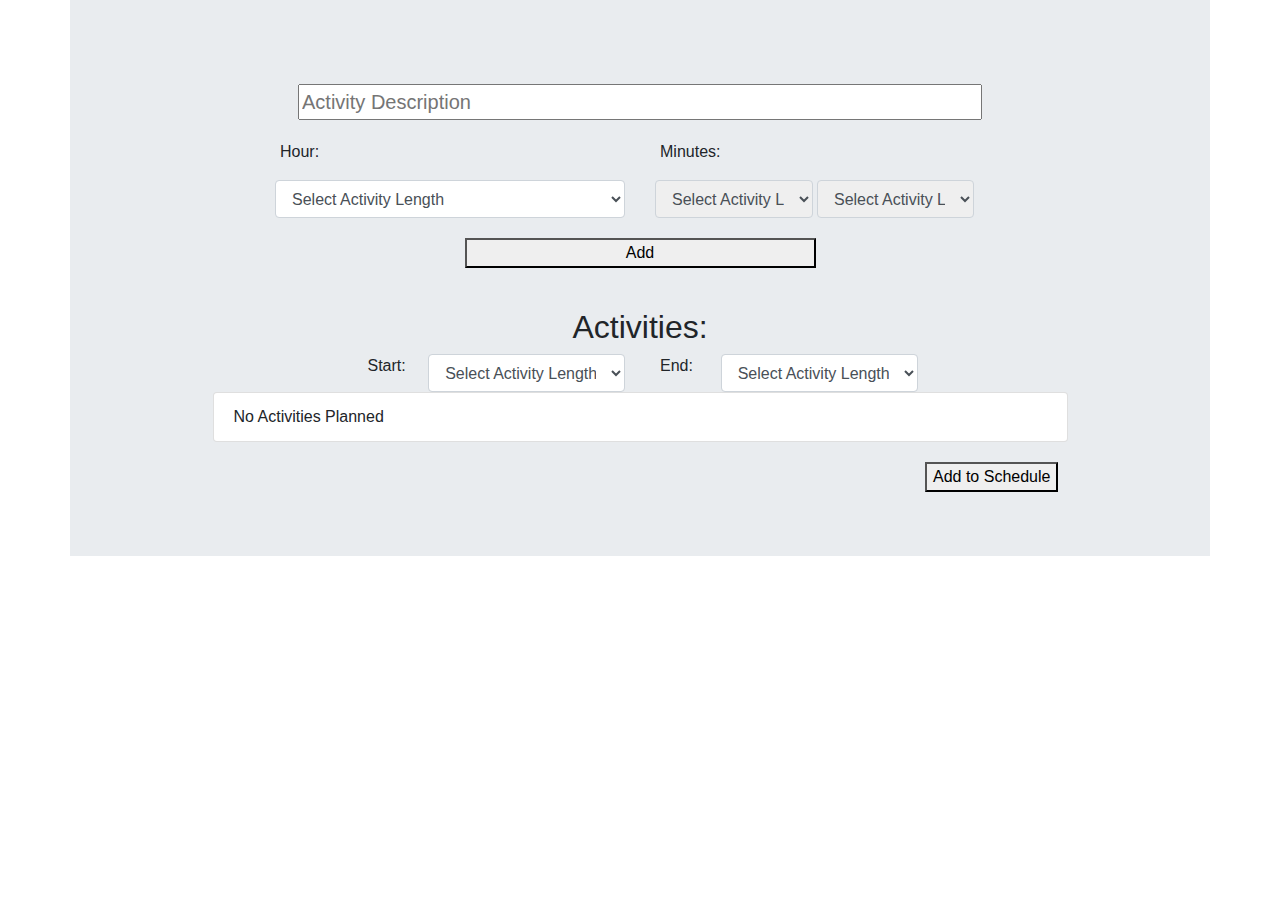
<file: index.html>
<!DOCTYPE html>
<html lang="en">
<head>
    <meta charset="UTF-8">
    <meta name="viewport" content="width=device-width, initial-scale=1.0">
    <meta http-equiv="X-UA-Compatible" content="ie=edge">
    <title>Document</title>

    <link rel="stylesheet" href="css/style.css">
    <link rel="stylesheet" href="https://stackpath.bootstrapcdn.com/bootstrap/4.3.1/css/bootstrap.min.css" integrity="sha384-ggOyR0iXCbMQv3Xipma34MD+dH/1fQ784/j6cY/iJTQUOhcWr7x9JvoRxT2MZw1T" crossorigin="anonymous">

</head>
<body>
    <div class="container jumbotron-fluid jumbotron">
        <div class="row">
            <div class="col-12">
                <form action="">
                    <input type="text" placeholder="Activity Description" id="activity"></input>
                    <p id="error-activity">Error</p>
                    <div class="container">
                        <div class="row justify-content-center">
                            <div class="col-4">
                                <p class="input">Hour:</p>
                                <select class="form-control" id="selectHour"></select>
                            </div>
                            <div class="col-4" style="display:block;">
                                <p class="input">Minutes:</p>
                                <select class="selectMins"></select>
                                <select class="selectMins"></select>
                            </div>
                        </div>
                    </div>
                </form>
            </div>
        </div>
        <div class="row text-center">
            <button id="add">Add</button>
        </div>
        <div class="row">
            <div class="col-12 ">
                <h2 class="header text-center">Activities:</h2>
                <div class="row justify-content-center">
                    <div class="col-3">
                        <span class="input">Start:</span>
                        <select class="form-control range" id="selectHourStart"></select>
                    </div>
                    <div class="col-3">
                            <span class="input">End:</span>
                            <select class="form-control range" id="selectHourEnd"></select>
                        </div>
                </div>
                <p id="error-activities">Error</p>
                <ul class="list-group" id="activities">
                    <li class="list-group-item">No Activities Planned</li>
                </ul>
            </div>
        </div>
        <div class="row justify-content-end">
            <div class="col-2 submit">
                <button type="button"  id="submit">Add to Schedule</button>
            </div>
        </div>
    </div>

</body>
<script src="https://code.jquery.com/jquery-3.3.1.slim.min.js" integrity="sha384-q8i/X+965DzO0rT7abK41JStQIAqVgRVzpbzo5smXKp4YfRvH+8abtTE1Pi6jizo" crossorigin="anonymous"></script>
<script src="https://cdnjs.cloudflare.com/ajax/libs/popper.js/1.14.7/umd/popper.min.js" integrity="sha384-UO2eT0CpHqdSJQ6hJty5KVphtPhzWj9WO1clHTMGa3JDZwrnQq4sF86dIHNDz0W1" crossorigin="anonymous"></script>
<script src="https://stackpath.bootstrapcdn.com/bootstrap/4.3.1/js/bootstrap.min.js" integrity="sha384-JjSmVgyd0p3pXB1rRibZUAYoIIy6OrQ6VrjIEaFf/nJGzIxFDsf4x0xIM+B07jRM" crossorigin="anonymous"></script>
<script src="js/createHTML.js"></script>
<script src="js/addActivities.js"></script>

</html>
</file>
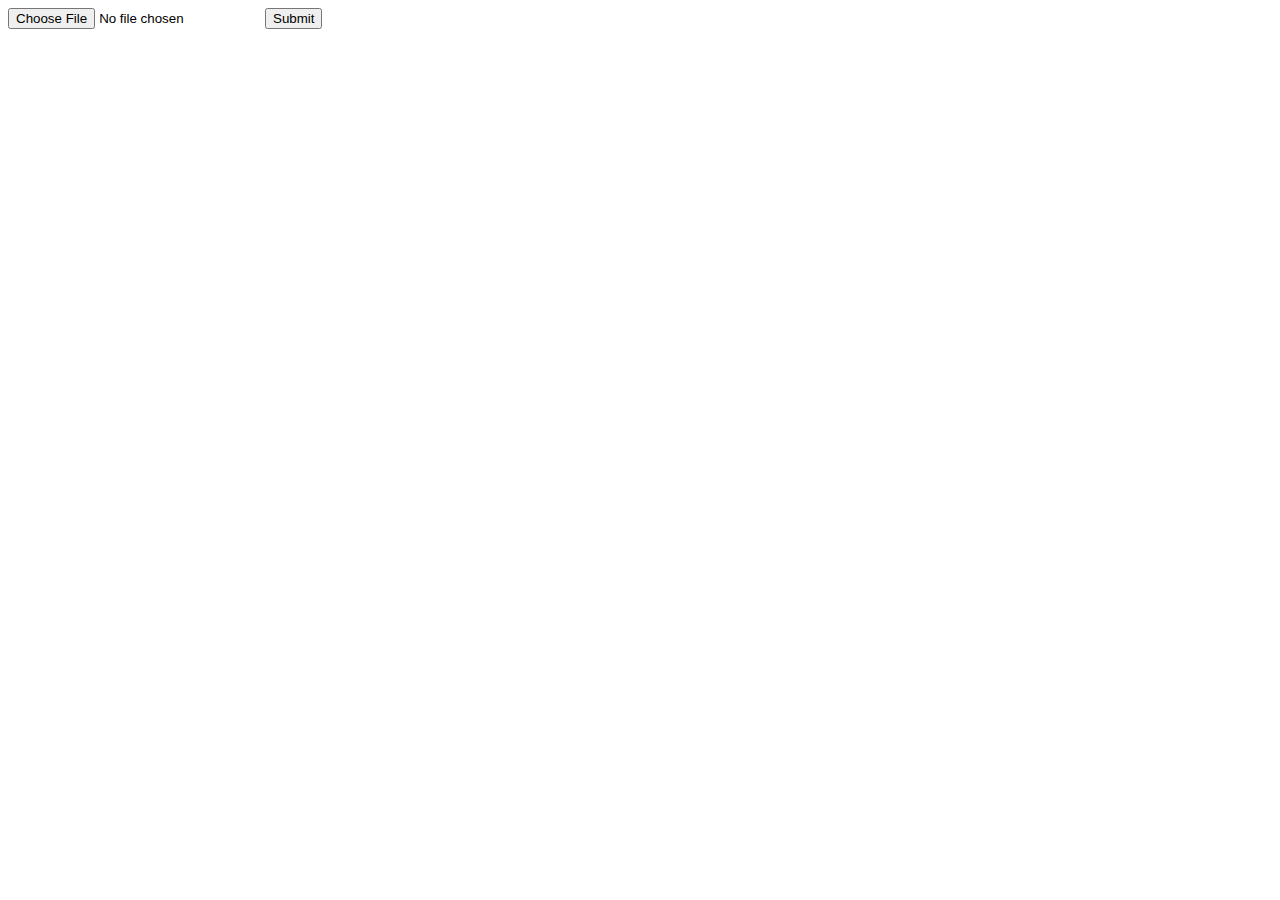
<file: templates/main.html>
<!DOCTYPE html>
<html lang="en">
<head>
    <meta charset="UTF-8">
    <meta name="viewport" content="width=device-width, initial-scale=1.0">
    <meta http-equiv="X-UA-Compatible" content="ie=edge">
    <title>Document</title>
    <script type="text/javascript">

    </script>
</head>
<body>
    <form action="http://127.0.0.1:5000/modifySchedule" class="form-inline" method="POST" enctype=multipart/form-data>
            <input type="file" name="fileToUpload" id="fileToUpload" accept="image/*" value="{{request.form.fileToUpload}}">
            <input type = "submit" class = "btn-search">
    </form>

<!--
    <title>Upload new File</title>
    <h1>Upload new File</h1>
    <form action = "/modifySchedule" method=post enctype=multipart/form-data>
      <input type=file name=file>
      <input type=submit value=Upload>
    </form> -->

</body>

<script src="https://cdnjs.cloudflare.com/ajax/libs/popper.js/1.12.9/umd/popper.min.js" integrity="sha384-ApNbgh9B+Y1QKtv3Rn7W3mgPxhU9K/ScQsAP7hUibX39j7fakFPskvXusvfa0b4Q" crossorigin="anonymous"></script>

</html>
</file>
<file: css/style.css>
body{
    overflow: hidden;
}

.selectMins {
    width: 45%;
    height: calc(1.5em + .75rem + 2px);
    padding: .375rem .75rem;
    font-size: 1rem;
    font-weight: 400;
    line-height: 1.5;
    color: #495057;
    background-clip: padding-box;
    border: 1px solid #ced4da;
    border-radius: .25rem;
    transition: border-color .15s ease-in-out,box-shadow .15s ease-in-out;
}

#add{
    width: 30%;
    display: block;
    margin: auto;
    margin-top: 20px;
    margin-bottom: 20px;
}

#activity{
    width: 60%;
    display: block;
    margin: auto;
    margin-top: 20px;
    margin-bottom: 20px;
    font-size: 20px;
}

.list-group-item{
    width: 75%;
    display: block;
    margin: auto;
}

.header{
    margin-top: 20px;
}

.submit {
    margin-right: 120px;
    margin-top: 20px;
}

.input{
    margin-left: 5px;
}

.range{
    width: 75% !important;
    float: right;
}

#error-activities{
    margin-left: 145px;
    color: #ff0000;
    display: none;
}

#error-activity{
    margin-left: 209px;
    color: #ff0000;
    display: none;
}
</file>
